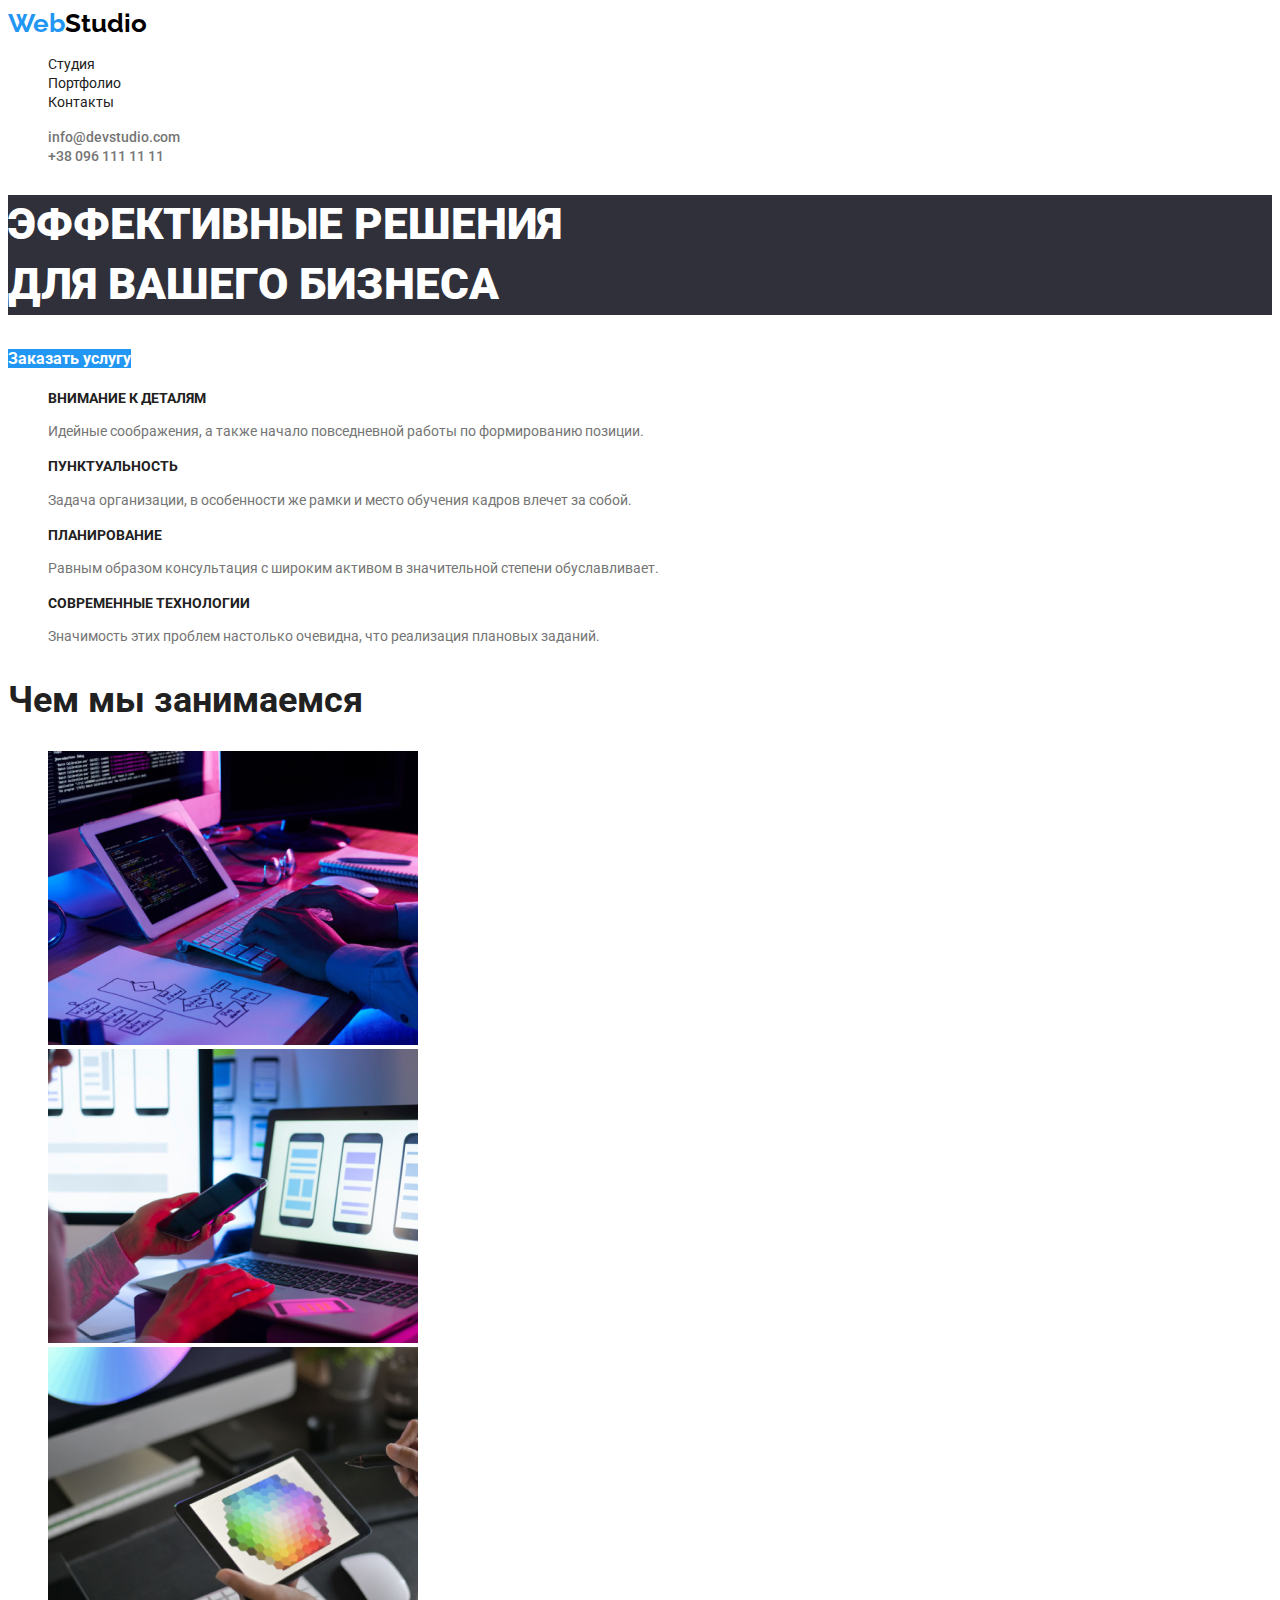
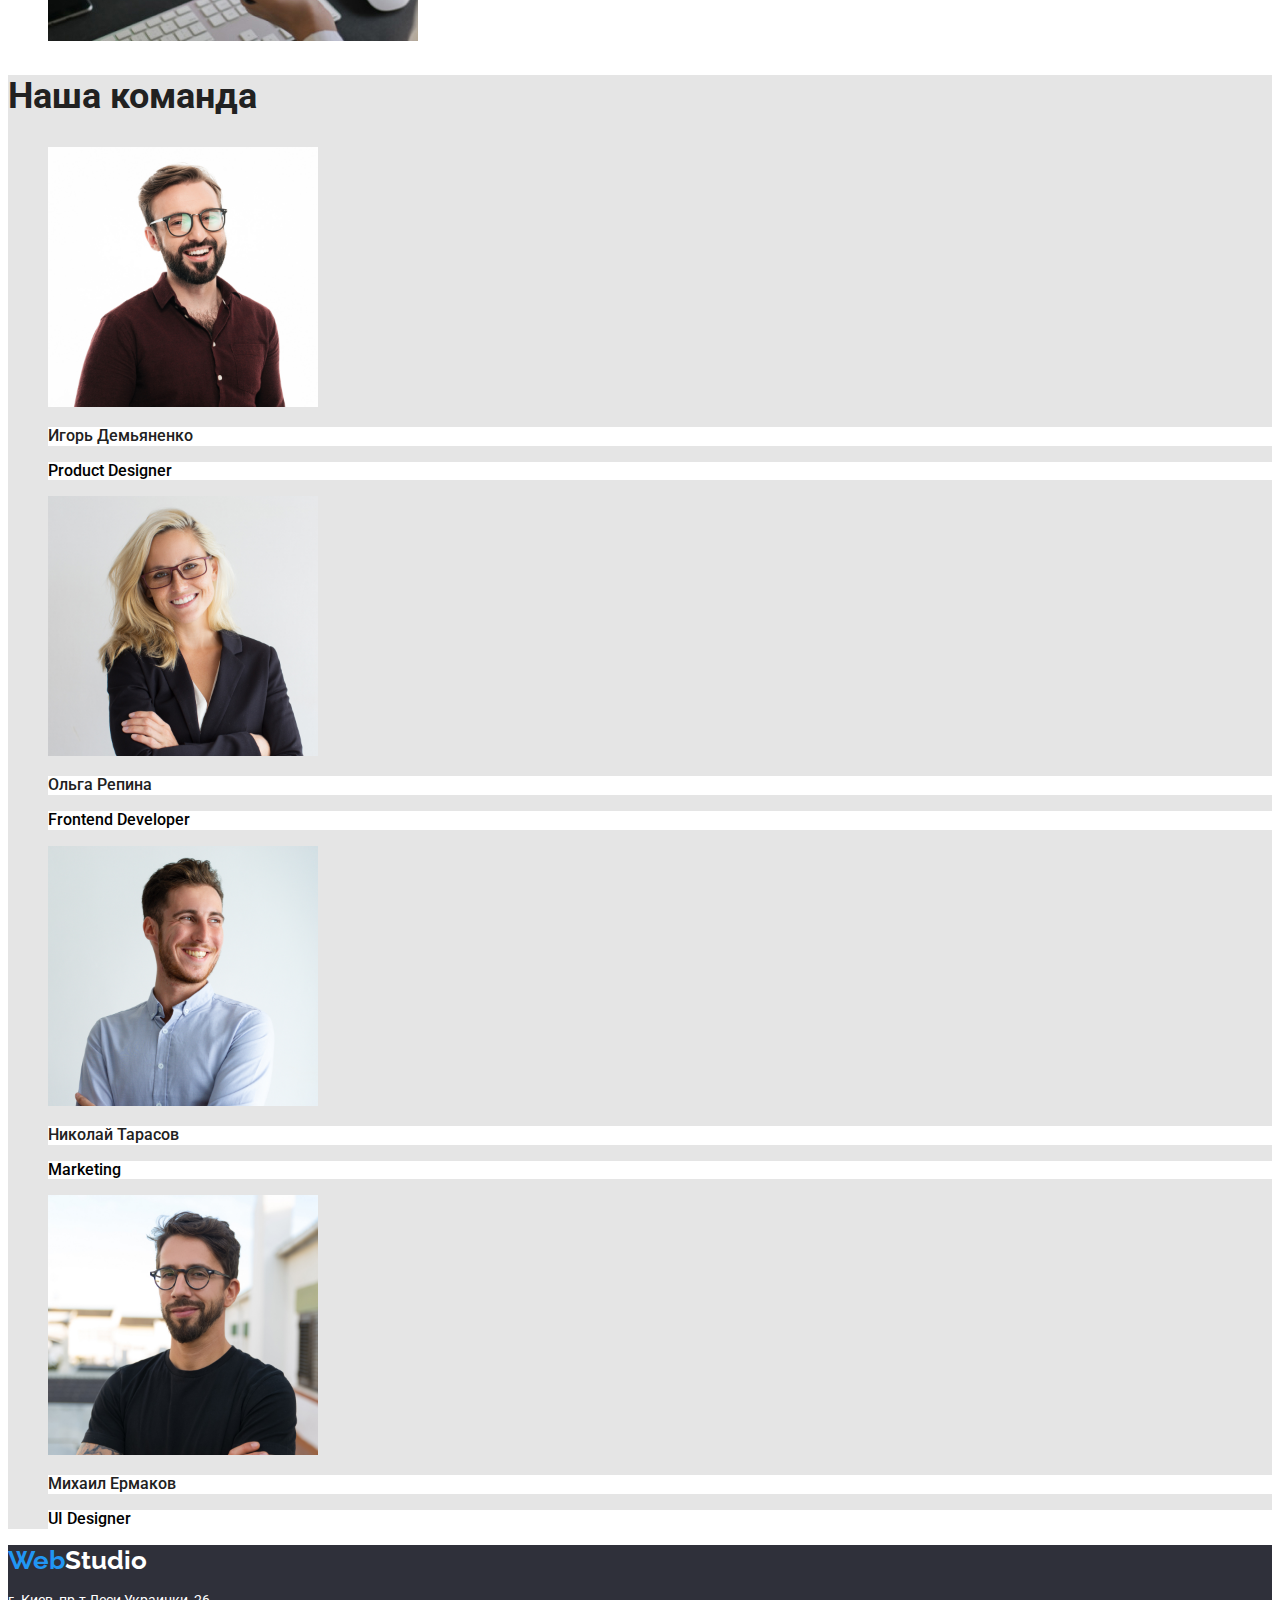
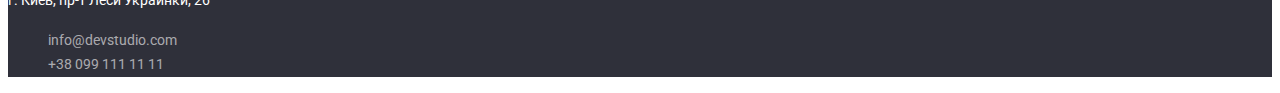
<file: index.html>
<!DOCTYPE html>
<html lang="ru">
  <head>
    <meta charset="UTF-8" />
    <meta name="viewport" content="width=device-width, initial-scale=1.0" />
    <title>WebStudio</title>
    <link
      rel="stylesheet"
      href="https://cdnjs.cloudflare.com/ajax/libs/modern-normalize/1.0.0/modern-normalize.min.css"
      integrity="sha512-ISS7cAi1PEhQ8jnbJpJZMd29NlhNj4AWYyLOSp2CE/CsHxTCu+r+t0D2yoJudVrd0/8fTVPUVDzY5Tvli75u/g=="
      crossorigin="anonymous"
    />
    <link rel="preconnect" href="https://fonts.gstatic.com" />
    <link
      href="https://fonts.googleapis.com/css2?family=Raleway:wght@700&family=Roboto:wght@400;500;700;900&display=swap"
      rel="stylesheet"
    />
    <link rel="stylesheet" href="./css/styles.css" />
  </head>
  <body>
    <header class="header">
      <nav class="header-nav">
        <a href="./index.html" class="logo"
          ><span class="logo-item">Web</span>Studio</a
        >
        <ul class="nav-list">
          <li class="nav-item">
            <a href="./index.html" class="link current">Студия</a>
          </li>
          <li class="nav-item">
            <a href="./portfolio.html" class="link">Портфолио</a>
          </li>
          <li class="nav-item">
            <a href="#" class="link">Контакты</a>
          </li>
        </ul>
        <ul class="contacts-list">
          <li class="contacts-item">
            <a href="mailto:info@devstudio.com" class="link"
              >info@devstudio.com</a
            >
          </li>
          <li class="contacts-item">
            <a href="tel:+380961111111" class="link">+38 096 111 11 11</a>
          </li>
        </ul>
      </nav>
    </header>
    <main>
      <!--Герой-->
      <section class="hero">
        <h1 class="hero-title">Эффективные решения <br />для вашего бизнеса</h1>
        <a href="#" class="hero-link">Заказать услугу</a>
      </section>
      <section class="different">
        <!-- <h2 class="different-text">Наши отличия, скрытый заголовок секции</h2> -->
        <ul class="different-list">
          <li class="different-item">
            <h3 class="different-title">ВНИМАНИЕ К ДЕТАЛЯМ</h3>
            <p class="different-text">
              Идейные соображения, а также начало повседневной работы по
              формированию позиции.
            </p>
          </li>
          <li class="different-item">
            <h3 class="different-title">ПУНКТУАЛЬНОСТЬ</h3>
            <p class="different-text">
              Задача организации, в особенности же рамки и место обучения кадров
              влечет за собой.
            </p>
          </li>
          <li class="different-item">
            <h3 class="different-title">ПЛАНИРОВАНИЕ</h3>
            <p class="different-text">
              Равным образом консультация с широким активом в значительной
              степени обуславливает.
            </p>
          </li>
          <li class="different-item">
            <h3 class="different-title">СОВРЕМЕННЫЕ ТЕХНОЛОГИИ</h3>
            <p class="different-text">
              Значимость этих проблем настолько очевидна, что реализация
              плановых заданий.
            </p>
          </li>
        </ul>
      </section>
      <!-- Чем мы занимаемся -->
      <section class="works">
        <h2 class="works-title">Чем мы занимаемся</h2>
        <ul class="works-list">
          <li class="works-item">
            <a href="#"></a>
            <img src="./images/img1.jpg" alt="komp" width="370" height="294" />
          </li>
          <li>
            <a href="#"></a>
            <img
              src="./images/img2.jpg"
              alt="telefon"
              width="370"
              height="294"
            />
          </li>
          <li>
            <a href="#"></a>
            <img
              src="./images/img3.jpg"
              alt="planshet"
              width="370"
              height="294"
            />
          </li>
        </ul>
      </section>
      <!-- Наша команда -->
      <section class="team-section">
        <h2 class="team-section-title">Наша команда</h2>
        <ul class="team-section-list">
          <li class="section-list">
            <img
              src="./images/igor.jpg"
              alt="Игорь Демьяненко"
              width="270"
              height="260"
            />
            <h3 class="section-list-title">Игорь Демьяненко</h3>
            <p class="section-list-text">Product Designer</p>
          </li>
          <li class="section-list">
            <img
              src="./images/olga.jpg"
              alt="Ольга Репина"
              width="270"
              height="260"
            />
            <h3 class="section-list-title">Ольга Репина</h3>
            <p class="section-list-text">Frontend Developer</p>
          </li>
          <li class="section-list">
            <img
              src="./images/nikolay.jpg"
              alt="Николай Тарасов"
              width="270"
              height="260"
            />
            <h3 class="section-list-title">Николай Тарасов</h3>
            <p class="section-list-text">Marketing</p>
          </li>
          <li class="section-list">
            <img
              src="./images/michail.jpg"
              alt="Михаил Ермаков"
              width="270"
              height="260"
            />
            <h3 class="section-list-title">Михаил Ермаков</h3>
            <p class="section-list-text">UI Designer</p>
          </li>
        </ul>
      </section>
    </main>
    <footer class="footer">
      <a href="./index.html" class="footer-logo"
        ><span class="logo-item">Web</span>Studio</a
      >
      <address class="address">
        <p class="address-text">г. Киев, пр-т Леси Украинки, 26</p>
        <ul class="footer-contacts-list">
          <li class="contacts-link">
            <a href="mailto:info@devstudio.com" class="contacts-list-item"
              >info@devstudio.com</a
            >
          </li>

          <li class="contacts-link">
            <a href="tel:+380991111111" class="contacts-list-item"
              >+38 099 111 11 11</a
            >
          </li>
        </ul>
      </address>
    </footer>
  </body>
</html>
</file>
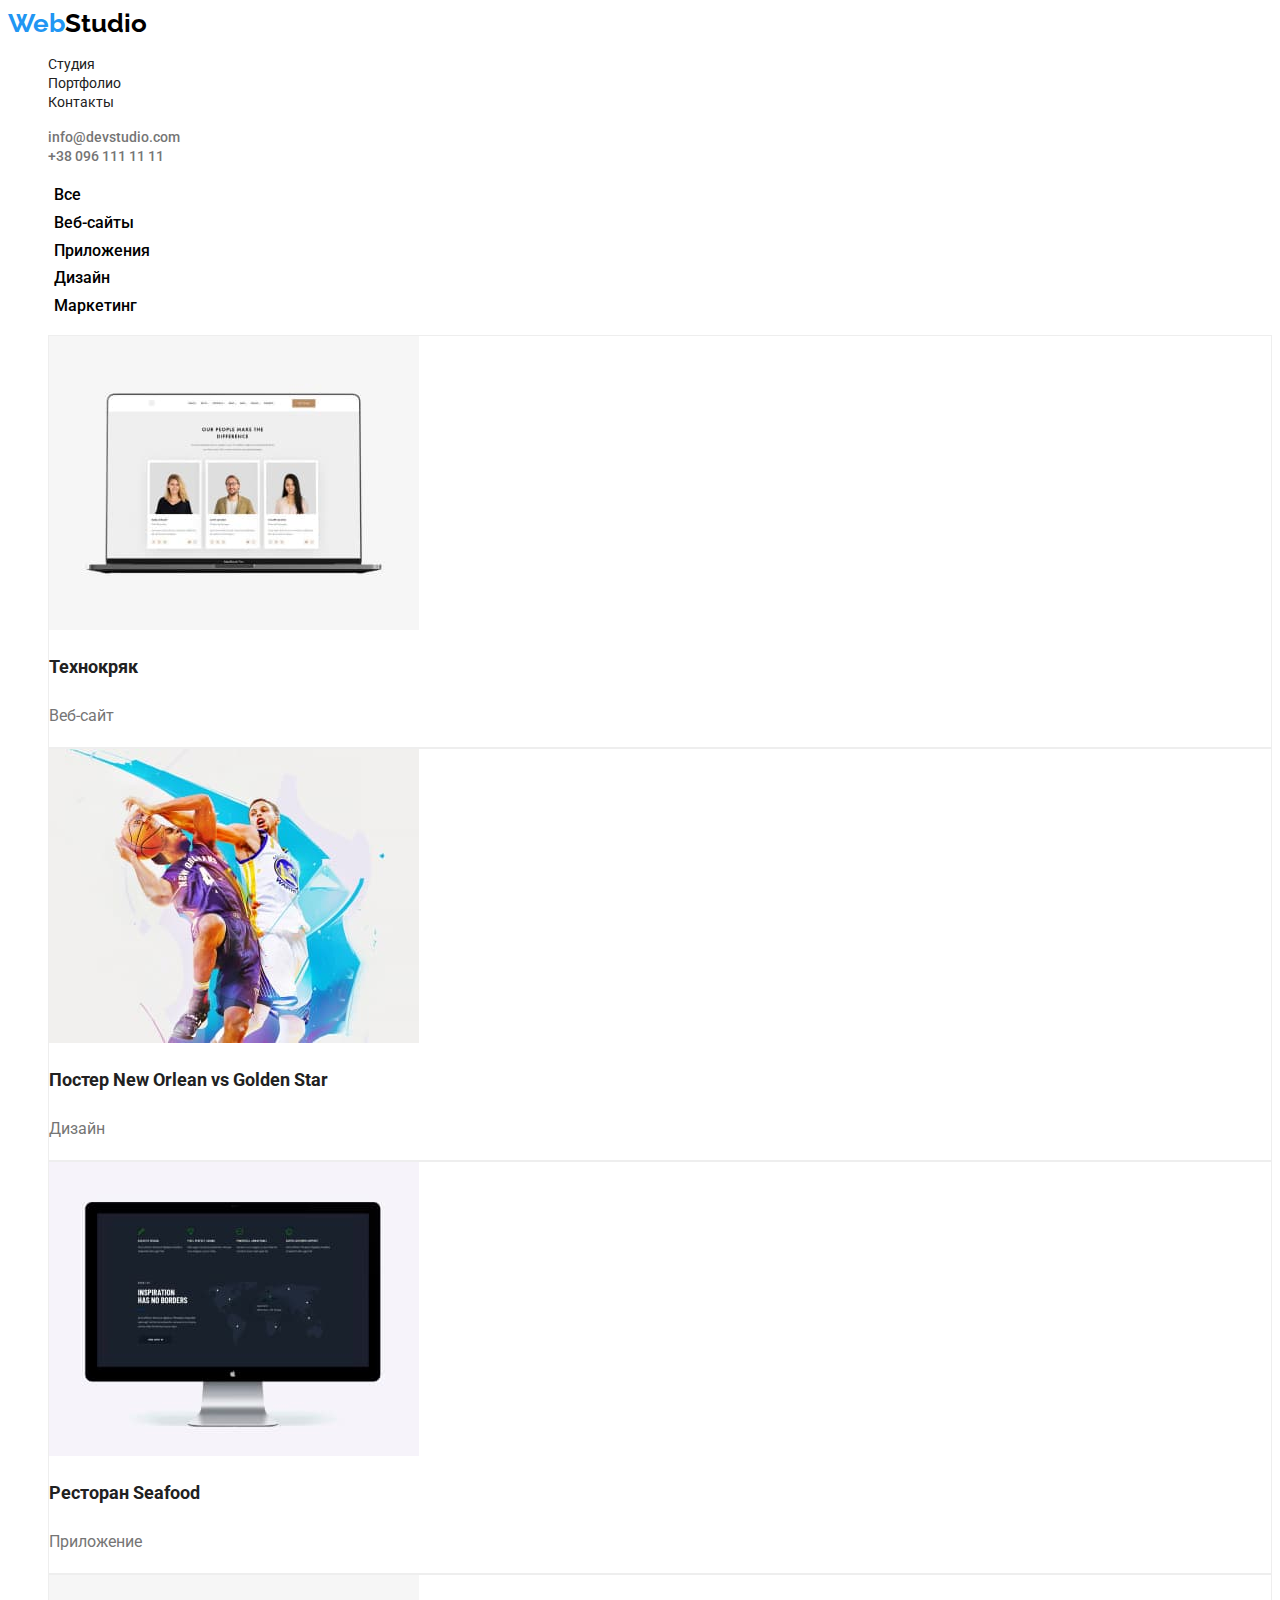
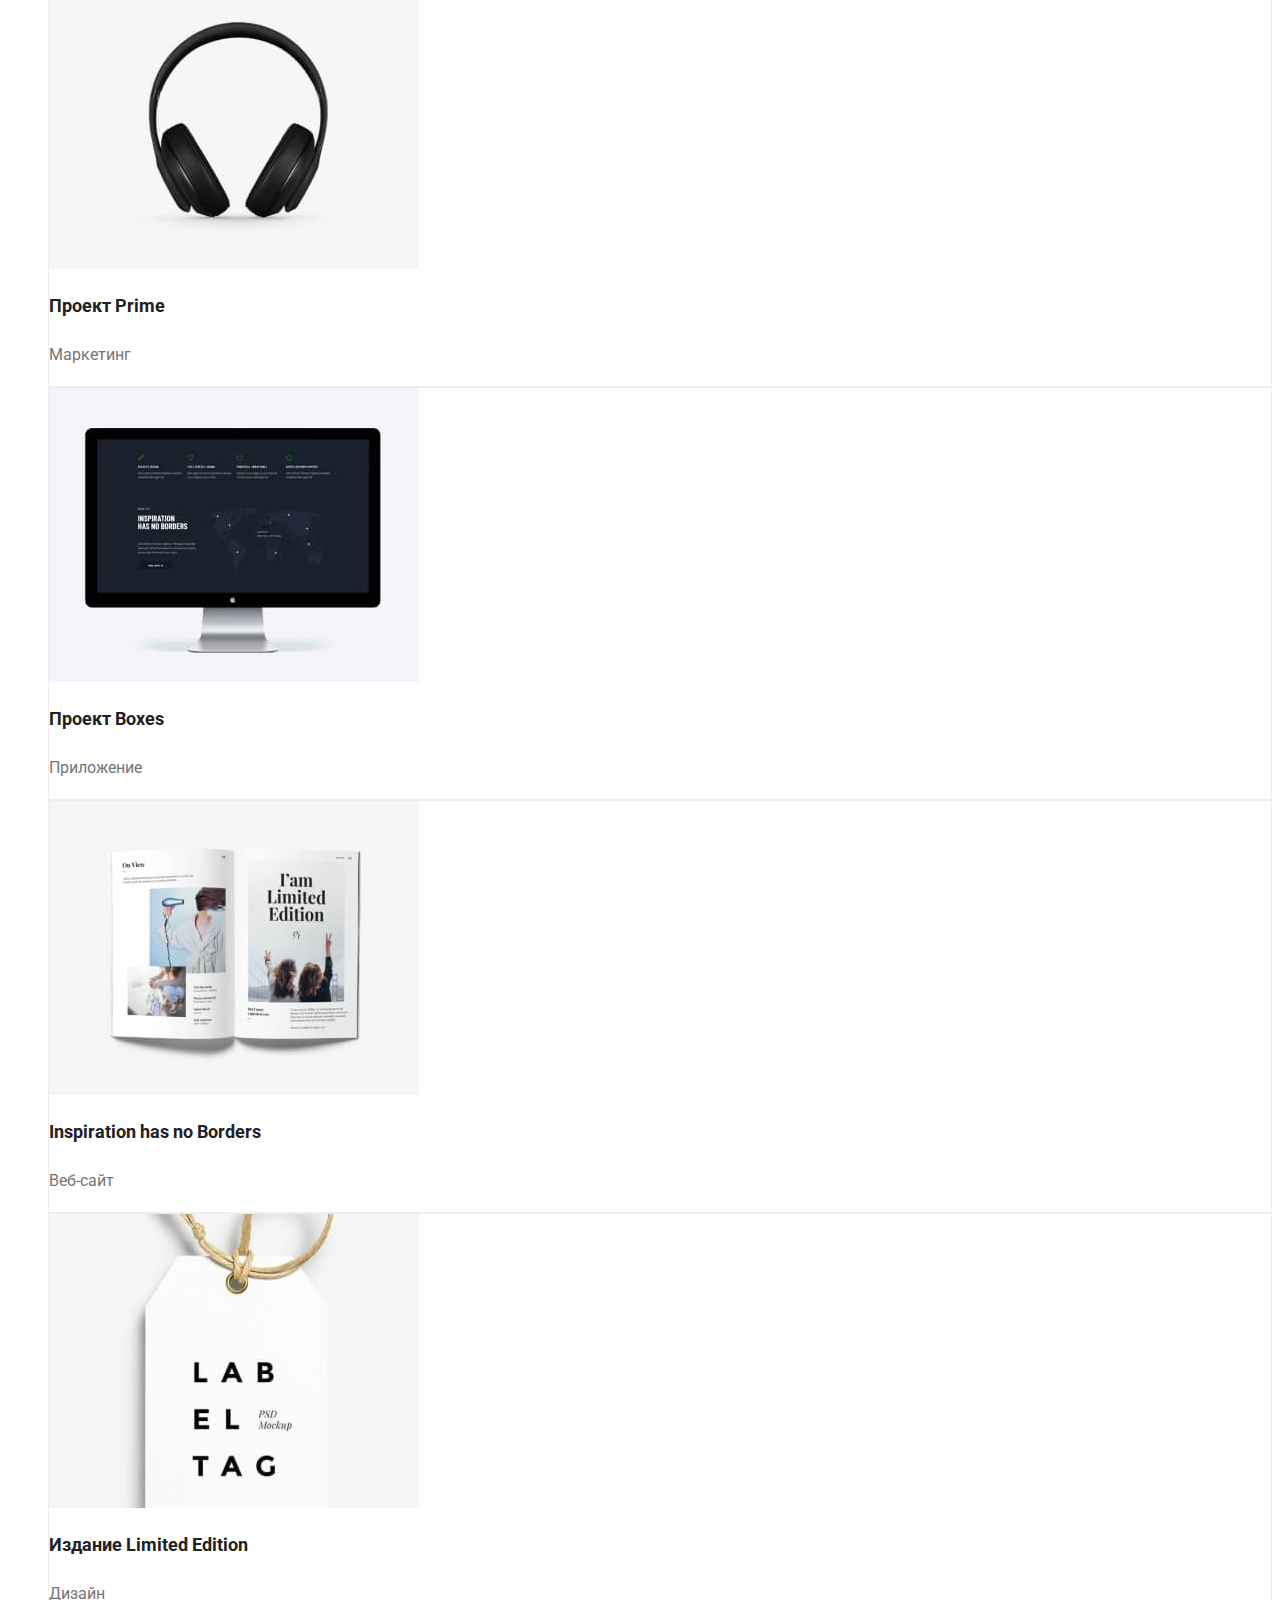
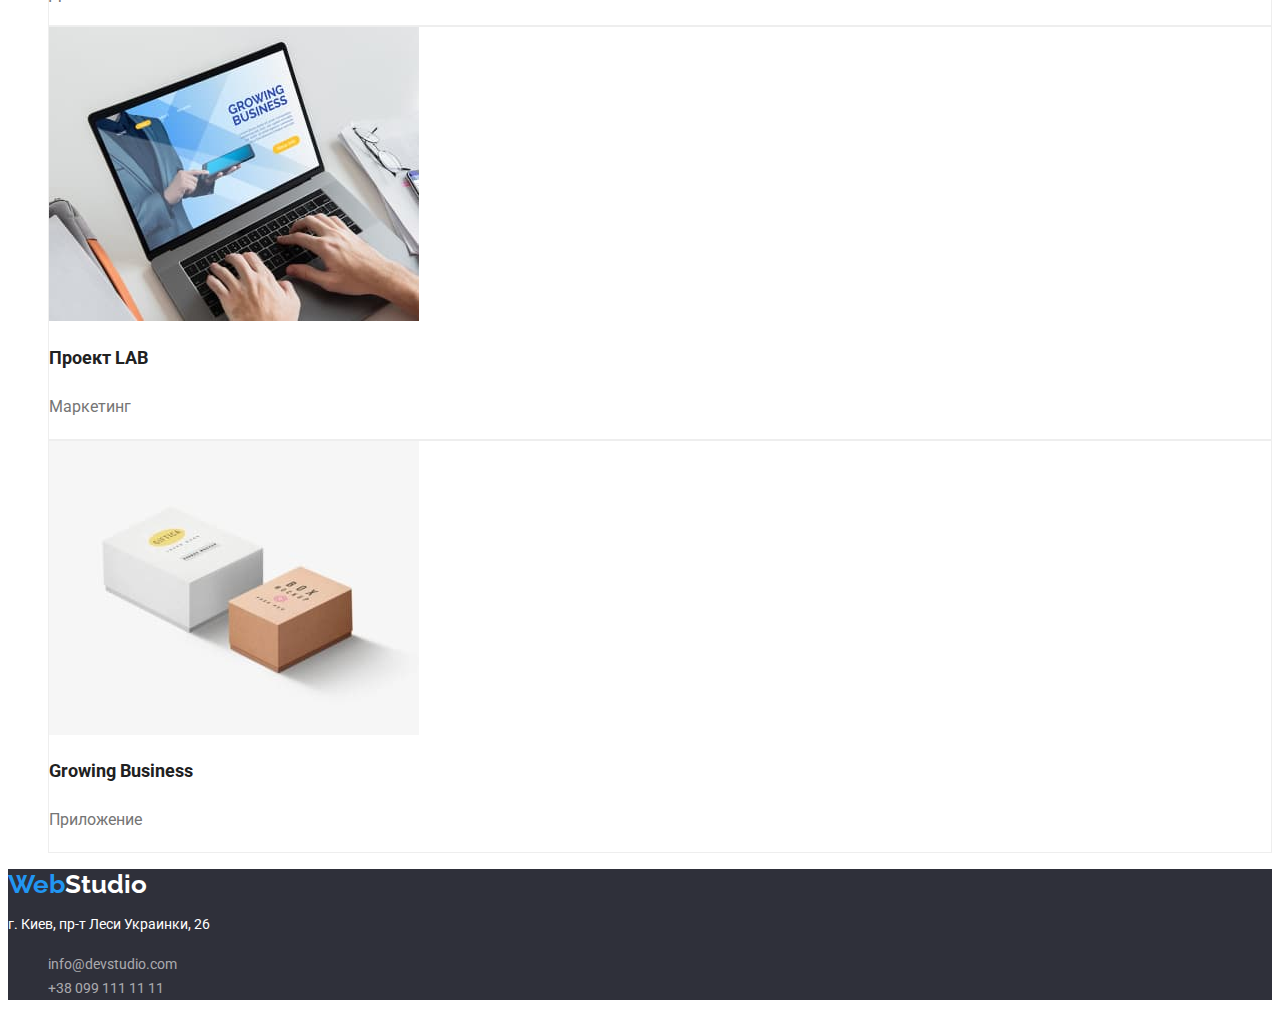
<file: portfolio.html>
<!DOCTYPE html>
<html lang="ru">
  <head>
    <meta charset="UTF-8" />
    <meta http-equiv="X-UA-Compatible" content="IE=edge" />
    <meta name="viewport" content="width=device-width, initial-scale=1.0" />
    <title>Portfolio</title>
    <link rel="preconnect" href="https://fonts.gstatic.com" />
    <link
      rel="stylesheet"
      href="https://cdnjs.cloudflare.com/ajax/libs/modern-normalize/1.0.0/modern-normalize.min.css"
      integrity="sha512-ISS7cAi1PEhQ8jnbJpJZMd29NlhNj4AWYyLOSp2CE/CsHxTCu+r+t0D2yoJudVrd0/8fTVPUVDzY5Tvli75u/g=="
      crossorigin="anonymous"
    />
    <link rel="preconnect" href="https://fonts.gstatic.com" />
    <link
      href="https://fonts.googleapis.com/css2?family=Raleway:wght@700&family=Roboto:wght@400;500;700;900&display=swap"
      rel="stylesheet"
    />
    <link rel="stylesheet" href="./css/styles.css" />
  </head>
  <body>
    <header class="header">
      <nav class="header-nav">
        <a href="./index.html" class="logo"
          ><span class="logo-item">Web</span>Studio</a
        >
        <ul class="nav-list">
          <li class="nav-item">
            <a href="./index.html" class="link">Студия</a>
          </li>
          <li class="nav-item">
            <a href="./portfolio.html" class="link current">Портфолио</a>
          </li>
          <li class="nav-item">
            <a href="#" class="link">Контакты</a>
          </li>
        </ul>
        <ul class="contacts-list">
          <li class="contacts-item">
            <a href="mailto:info@devstudio.com" class="link"
              >info@devstudio.com</a
            >
          </li>
          <li class="contacts-item">
            <a href="tel:+380961111111" class="link">+38 096 111 11 11</a>
          </li>
        </ul>
      </nav>
    </header>
    <main>
      <section class="main">
        <h1 class="main-title"></h1>
        <ul class="main-button">
          <li class="button"><button class="btn" type="button">Все</button></li>
          <li class="button">
            <button class="btn" type="button">Веб-сайты</button>
          </li>
          <li class="button">
            <button class="btn" type="button">Приложения</button>
          </li>
          <li class="button">
            <button class="btn" type="button">Дизайн</button>
          </li>
          <li class="button">
            <button class="btn" type="button">Маркетинг</button>
          </li>
        </ul>
        <ul class="project">
          <li class="project-item">
            <img
              src="./images/technokriak.jpg"
              alt="technokryak"
              width="370"
              height="294"
            />
            <h2 class="project-title">Технокряк</h2>
            <p class="project-paragraph">Веб-сайт</p>
          </li>
          <li class="project-item">
            <img
              src="./images/neworlean.jpg"
              alt="neworlean"
              width="370"
              height="294"
            />
            <h2 class="project-title">Постер New Orlean vs Golden Star</h2>
            <p class="project-paragraph">Дизайн</p>
          </li>
          <li class="project-item">
            <img
              src="./images/seafood.jpg"
              alt="seafood"
              width="370"
              height="294"
            />
            <h2 class="project-title">Ресторан Seafood</h2>
            <p class="project-paragraph">Приложение</p>
          </li>
          <li class="project-item">
            <img
              src="./images/prime.jpg"
              alt="Prime"
              width="370"
              height="294"
            />
            <h2 class="project-title">Проект Prime</h2>
            <p class="project-paragraph">Маркетинг</p>
          </li>
          <li class="project-item">
            <img
              src="./images/inspiration.jpg"
              alt="inspiration"
              width="370"
              height="294"
            />
            <h2 class="project-title">Проект Boxes</h2>
            <p class="project-paragraph">Приложение</p>
          </li>
          <li class="project-item">
            <img
              src="./images/limited.jpg"
              alt="limited"
              width="370"
              height="294"
            />
            <h2 class="project-title">Inspiration has no Borders</h2>
            <p class="project-paragraph">Веб-сайт</p>
          </li>
          <li class="project-item">
            <img src="./images/lab.jpg" alt="lab" width="370" height="294" />
            <h2 class="project-title">Издание Limited Edition</h2>
            <p class="project-paragraph">Дизайн</p>
          </li>
          <li class="project-item">
            <img
              src="./images/groving.jpg"
              alt="groving"
              width="370"
              height="294"
            />
            <h2 class="project-title">Проект LAB</h2>
            <p class="project-paragraph">Маркетинг</p>
          </li>
          <li class="project-item">
            <img
              src="./images/boxes.jpg"
              alt="boxes"
              width="370"
              height="294"
            />
            <h2 class="project-title">Growing Business</h2>
            <p class="project-paragraph">Приложение</p>
          </li>
        </ul>
      </section>
    </main>
    <footer class="footer">
      <a href="./index.html" class="footer-logo"
        ><span class="logo-item">Web</span>Studio</a
      >
      <address class="address">
        <p class="address-text">г. Киев, пр-т Леси Украинки, 26</p>
        <ul class="footer-contacts-list">
          <li class="contacts-link">
            <a href="mailto:info@devstudio.com" class="contacts-list-item"
              >info@devstudio.com</a
            >
          </li>

          <li class="contacts-link">
            <a href="tel:+380991111111" class="contacts-list-item"
              >+38 099 111 11 11</a
            >
          </li>
        </ul>
      </address>
    </footer>
  </body>
</html>
</file>
<file: css/styles.css>
:root {
  --main-color: #212121;
  --second-color: #2196f3;
  --logo-color: #000000;
  --text-color: #757575;
  --main-background-color: #e5e5e5;
  --footer-background-color: #2f303a;
  --background-button-color: #f5f4fa;
  --background-header-color: #ffffff;
  --white-text-background-color: rgba(255, 255, 255, 1);
  --white-contacts-color: rgba(255, 255, 255, 0.6);
  --border-color: rgba(238, 238, 238, 1);
}

/* Шрифты*/
body {
  font-family: 'Roboto', sans-serif;
}
/* Прячем заголовок*/
.main-title {
  position: absolute;
  width: 1px;
  height: 1px;
  margin: -1px;
  border: 0;
  padding: 0;
  white-space: nowrap;
  clip-path: inset(100%);
  clip: rect(0 0 0 0);
  overflow: hidden;
}

/* Убираем маркеры списков */
ul {
  list-style-type: none;
}

/* Цвет фона хэдэра */
.header {
  background-color: var(--white-text-background-color);
}

/* Логотип*/
.logo {
  color: var(--logo-color);
  font-family: 'Raleway', sans-serif;
  text-decoration: none;
  font-weight: 700;
  font-style: normal;
  font-size: 26px;
  line-height: 1.17;
}

/* Фокусим цветом логотип при наведении  */
.logo:focus {
  color: var(--second-color);
}

/* Цветная часть логотипа */
.logo-item {
  color: var(--second-color);
}

/* Навигация*/
.nav-list .link {
  color: var(--main-color);
  background-color: var(--white-text-background-color);
  font-family: inherit;
  text-decoration: none;
  font-weight: 400;
  font-style: normal;
  font-size: 14px;
  line-height: 1.17;
}

/* Ховверим и фокусим все ссылки меню, при наведении курсора */
.nav-list .link:hover,
.nav-list .link:focus {
  color: var(--second-color);
}

/* Показываем на какой мы сейчам активной странице меню */
.nav-list .link-current {
  color: var(--second-color);
}

/* Контакты */
.contacts-list .link {
  color: var(--text-color);
  background-color: var(--white-text-background-color);
  font-family: inherit;
  text-decoration: none;
  font-weight: 500;
  font-style: normal;
  font-size: 14px;
  line-height: 1.17;
}

/* Ховерим и фокусим контакты, при наведении курсора */
.contacts-list .link:hover,
.contacts-list .link:focus {
  color: var(--second-color);
}

/* Герой */
.hero-title {
  color: var(--white-text-background-color);
  background-color: #2f303a;
  font-family: inherit;
  font-weight: 900;
  font-style: normal;
  font-size: 44px;
  line-height: 1.36;
  text-transform: uppercase;
}

/* Ссылка героя */
.hero-link {
  color: var(--white-text-background-color);
  background-color: var(--second-color);
  font-family: inherit;
  text-decoration: none;
  font-weight: 700;
  font-style: normal;
  font-size: 16px;
  line-height: 1.88;
}

/* Ховерим и фокусим цвет ссылки героя */
.hero-link:hover,
.hero-link:focus {
  color: var(--main-color);
}

/* Заголовок  */
.different-title {
  color: var(--main-color);
  background-color: var(--white-text-background-color);
  font-family: inherit;
  font-weight: 700;
  font-style: normal;
  font-size: 14px;
  line-height: 1.17;
}

/* Абзацы секции с особеностями */
.different-text {
  color: var(--text-color);
  background-color: var(--white-text-background-color);
  font-family: inherit;
  font-weight: 400;
  font-style: normal;
  font-size: 14px;
  line-height: 1.71;
}

/*  */
.works-title {
  color: var(--main-color);
  background-color: var(--white-text-background-color);
  font-family: inherit;
  font-weight: 700;
  font-style: normal;
  font-size: 36px;
  line-height: 1.17;
}

/*  */
.team-section {
  background-color: var(--main-background-color);
}

/* Наша команда */
.team-section-title {
  color: var(--main-color);
  background-color: var(--section-team-background-color);
  font-family: inherit;
  font-weight: 700;
  font-style: normal;
  font-size: 36px;
  line-height: 1.17;
}

/* Состав команды */
.section-list-title {
  color: var(--main-color);
  background-color: var(--white-text-background-color);
  font-family: inherit;
  font-weight: 500;
  font-style: normal;
  font-size: 16px;
  line-height: 1.17;
}

/* Должности */
.section-list-text {
  color: var(--text-colorcolor);
  background-color: var(--white-text-background-color);
  font-family: inherit;
  font-weight: 500;
  font-style: normal;
  font-size: 16px;
  line-height: 1.17;
}

/* footer */
.footer {
  background-color: #2f303a;
}

/* Лого футера */
.footer-logo {
  color: var(--white-text-background-color);
  font-family: 'Raleway', sans-serif;
  text-decoration: none;
  font-weight: 700;
  font-style: normal;
  font-size: 26px;
  line-height: 1.17;
}

/* Выдяляем курсором футер */
.footer-logo:focus {
  color: var(--second-color);
}

/* асть цвета логотипа */
.logo-item {
  color: var(--second-color);
}

/* Адрес */
.address-text {
  color: var(--white-text-background-color);
  font-family: inherit;
  text-decoration: none;
  font-weight: 400;
  font-style: normal;
  font-size: 14px;
  line-height: 1.7;
}

/* ссылки футера */
.contacts-list-item {
  color: var(--white-contacts-color);
  font-family: inherit;
  text-decoration: none;
  font-weight: 400;
  font-style: normal;
  font-size: 14px;
  line-height: 1.7;
}

/* Ховерим и фокусим ссылки футера */
.contacts-list-item:hover,
.contacts-list-item:focus {
  color: var(--second-color);
}

/* Стили кнопок */
.btn {
  background-color: var(--section-team-background-color);
  border: none;
  border-radius: 4px;
  font-family: inherit;
  font-style: normal;
  font-weight: 500;
  font-size: 16px;
  line-height: 1.6;
  text-align: center;
}

/* Ховерим и фокусим кнопки */
.btn:hover,
.btn:focus {
  color: var(--second-color);
}

/* Границы проэктов */
.project-item {
  border-style: solid;
  border-color: var(--border-color);
  border-width: 1px;
}

/* Стилизация подписей проэктов */
.project-title {
  color: var(--main-color);
  background-color: var(--white-text-background-color);
  font-family: inherit;
  font-style: normal;
  font-weight: 700;
  font-size: 18px;
  line-height: 2;
}

.project-paragraph {
  color: var(--text-color);
  background-color: var(--white-text-background-color);
  font-family: inherit;
  font-style: normal;
  font-weight: 400;
  font-size: 16px;
  line-height: 1.88;
}
</file>
